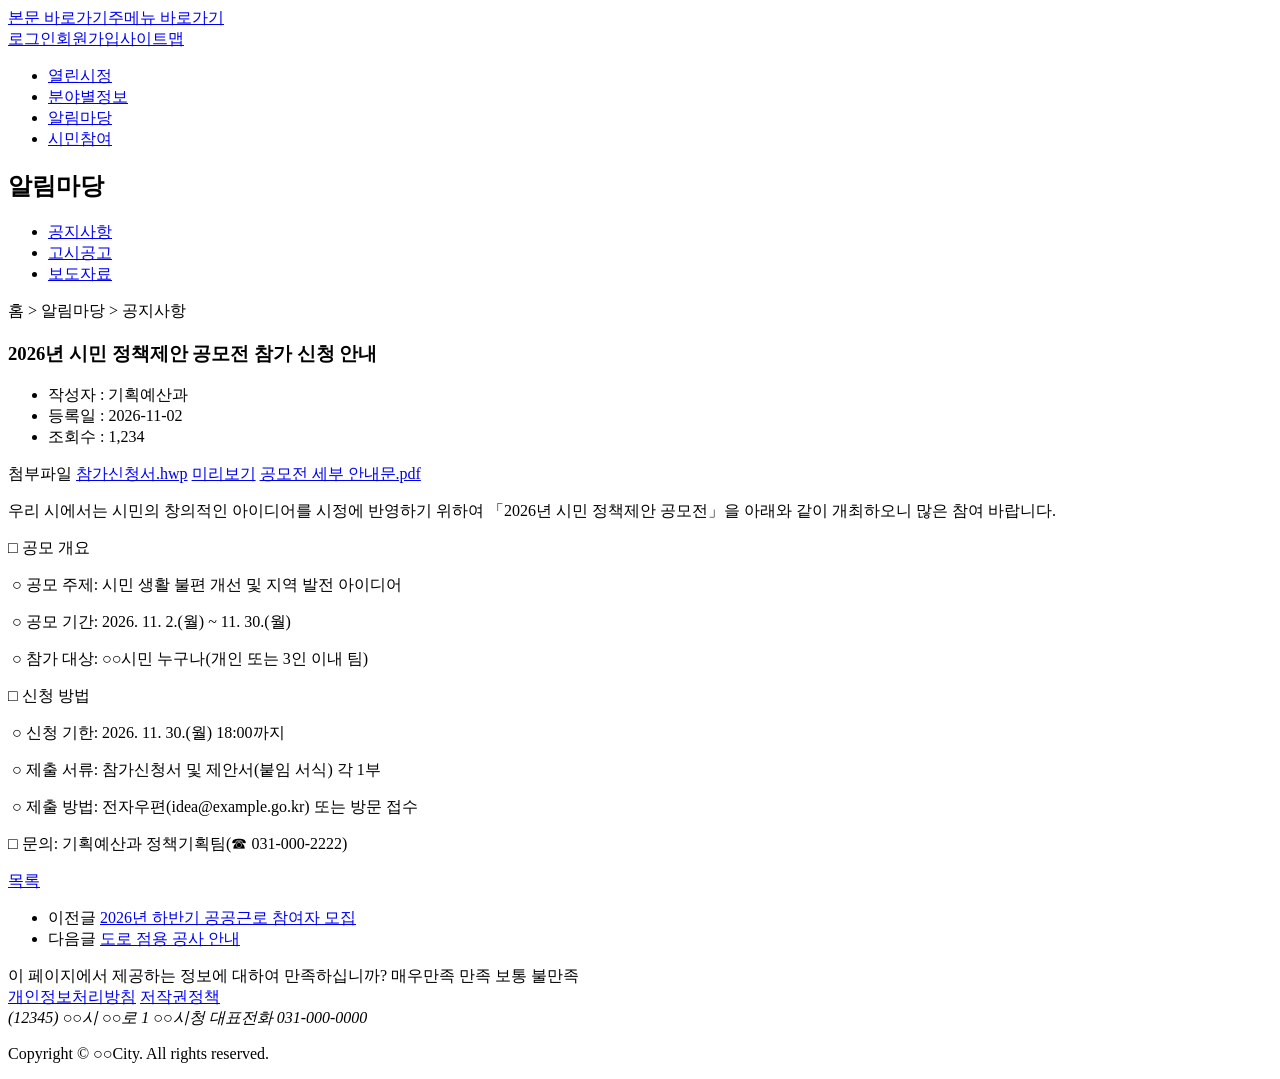
<file: sample_data/formats/홈페이지_게시판_공지.html>
<!DOCTYPE html>
<html lang="ko">
<head><meta charset="utf-8"><title>공지사항 상세보기 | ○○시청</title></head>
<body>
<div id="skip"><a href="#contents">본문 바로가기</a><a href="#gnb">주메뉴 바로가기</a></div>
<div id="header">
  <div class="util"><a href="/login">로그인</a><a href="/join">회원가입</a><a href="/sitemap">사이트맵</a></div>
  <ul id="gnb"><li><a href="/a">열린시정</a></li><li><a href="/b">분야별정보</a></li><li><a href="/c">알림마당</a></li><li><a href="/d">시민참여</a></li></ul>
</div>
<div id="container">
  <div id="lnb"><h2>알림마당</h2><ul><li><a href="/n1">공지사항</a></li><li><a href="/n2">고시공고</a></li><li><a href="/n3">보도자료</a></li></ul></div>
  <div id="contents">
    <div class="location">홈 &gt; 알림마당 &gt; 공지사항</div>
    <div class="board_view">
      <div class="view_header">
        <h3 class="subject">2026년 시민 정책제안 공모전 참가 신청 안내</h3>
        <ul class="info"><li>작성자 : 기획예산과</li><li>등록일 : 2026-11-02</li><li>조회수 : 1,234</li></ul>
      </div>
      <div class="file_area"><span>첨부파일</span>
        <a href="/files/download.do?fileSn=1">참가신청서.hwp</a> <a href="#" onclick="preview(1)">미리보기</a>
        <a href="/files/download.do?fileSn=2">공모전 세부 안내문.pdf</a>
      </div>
      <div class="view_cont">
        <p>우리 시에서는 시민의 창의적인 아이디어를 시정에 반영하기 위하여 「2026년 시민 정책제안 공모전」을 아래와 같이 개최하오니 많은 참여 바랍니다.</p>
        <p>□ 공모 개요</p>
        <p>&nbsp;○ 공모 주제: 시민 생활 불편 개선 및 지역 발전 아이디어</p>
        <p>&nbsp;○ 공모 기간: 2026. 11. 2.(월) ~ 11. 30.(월)</p>
        <p>&nbsp;○ 참가 대상: ○○시민 누구나(개인 또는 3인 이내 팀)</p>
        <p>□ 신청 방법</p>
        <p>&nbsp;○ 신청 기한: 2026. 11. 30.(월) 18:00까지</p>
        <p>&nbsp;○ 제출 서류: 참가신청서 및 제안서(붙임 서식) 각 1부</p>
        <p>&nbsp;○ 제출 방법: 전자우편(idea@example.go.kr) 또는 방문 접수</p>
        <p>□ 문의: 기획예산과 정책기획팀(☎ 031-000-2222)</p>
      </div>
    </div>
    <div class="btn_area"><a href="/list">목록</a></div>
    <ul class="prev_next"><li>이전글 <a href="/p">2026년 하반기 공공근로 참여자 모집</a></li><li>다음글 <a href="/n">도로 점용 공사 안내</a></li></ul>
    <div class="satisfaction">이 페이지에서 제공하는 정보에 대하여 만족하십니까? 매우만족 만족 보통 불만족</div>
  </div>
</div>
<div id="footer"><a href="/privacy">개인정보처리방침</a> <a href="/copy">저작권정책</a>
  <address>(12345) ○○시 ○○로 1 ○○시청 대표전화 031-000-0000</address>
  <p>Copyright © ○○City. All rights reserved.</p></div>
</body>
</html>
</file>
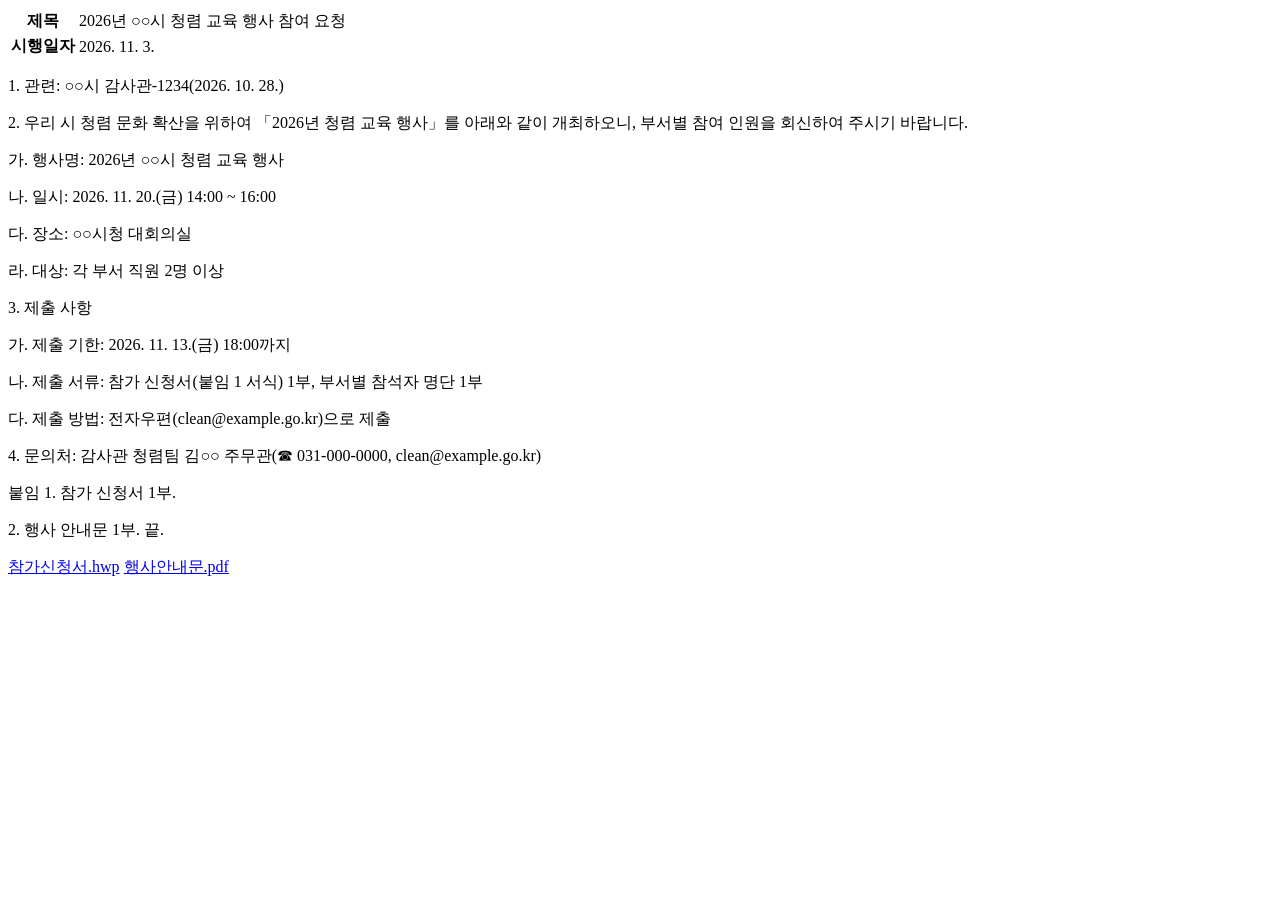
<file: sample_data/notice/예시_공문.html>
<!doctype html>
<html lang="ko"><head><meta charset="utf-8"><title>문서 보기</title></head>
<body>
<div class="doc">
<table>
<tr><th>제목</th><td>2026년 ○○시 청렴 교육 행사 참여 요청</td></tr>
<tr><th>시행일자</th><td>2026. 11. 3.</td></tr>
</table>
<p>1. 관련: ○○시 감사관-1234(2026. 10. 28.)</p>
<p>2. 우리 시 청렴 문화 확산을 위하여 「2026년 청렴 교육 행사」를 아래와 같이 개최하오니, 부서별 참여 인원을 회신하여 주시기 바랍니다.</p>
<p>가. 행사명: 2026년 ○○시 청렴 교육 행사</p>
<p>나. 일시: 2026. 11. 20.(금) 14:00 ~ 16:00</p>
<p>다. 장소: ○○시청 대회의실</p>
<p>라. 대상: 각 부서 직원 2명 이상</p>
<p>3. 제출 사항</p>
<p>가. 제출 기한: 2026. 11. 13.(금) 18:00까지</p>
<p>나. 제출 서류: 참가 신청서(붙임 1 서식) 1부, 부서별 참석자 명단 1부</p>
<p>다. 제출 방법: 전자우편(clean@example.go.kr)으로 제출</p>
<p>4. 문의처: 감사관 청렴팀 김○○ 주무관(☎ 031-000-0000, clean@example.go.kr)</p>
<p>붙임 1. 참가 신청서 1부.</p>
<p>2. 행사 안내문 1부. 끝.</p>
<div class="files">
<a href="files/참가신청서.txt" download>참가신청서.hwp</a>
<a href="files/행사안내문.txt">행사안내문.pdf</a>
</div>
</div>
</body></html>
</file>
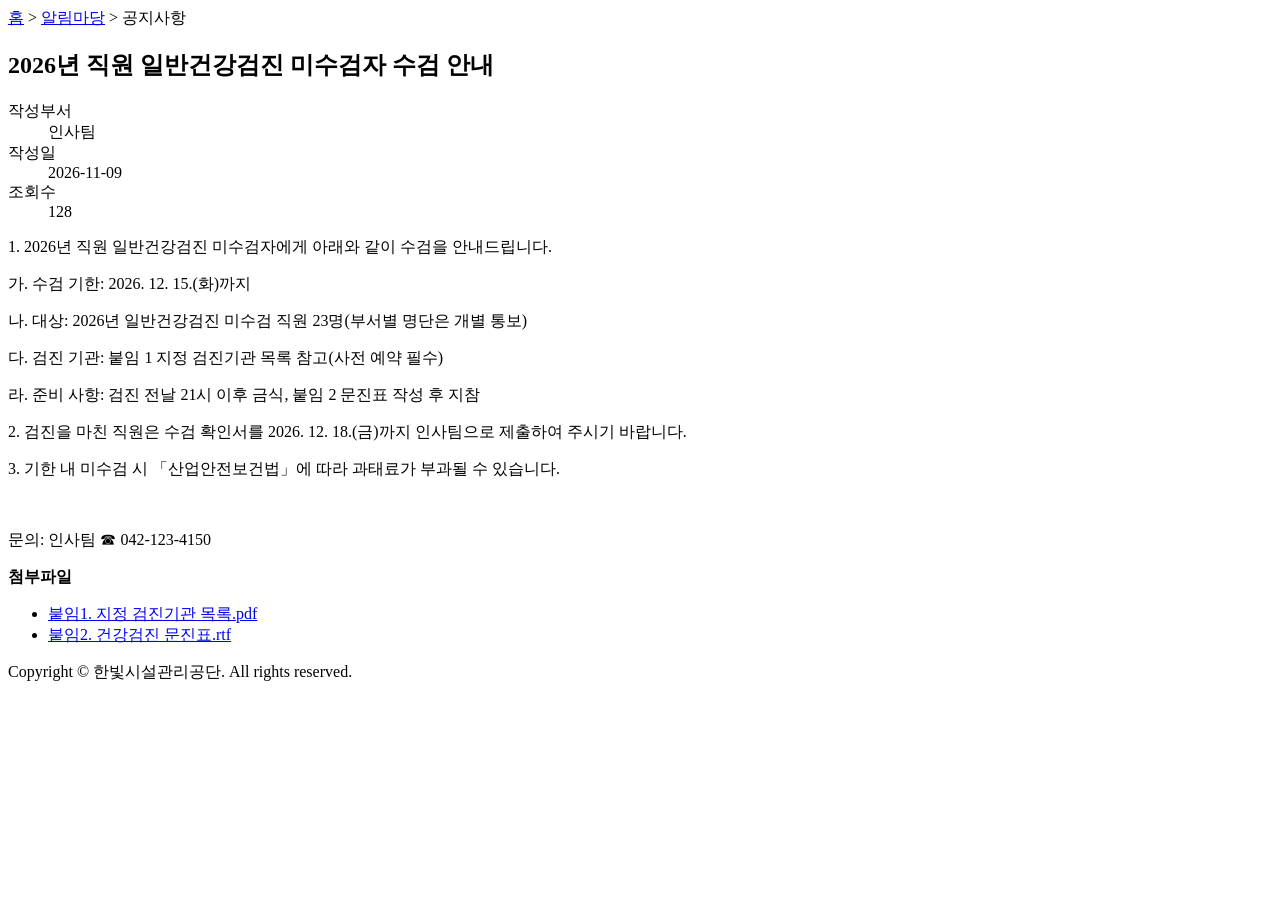
<file: sample_data/시연/07_건강검진/2026년 직원 일반건강검진 미수검자 수검 안내.html>
<!doctype html><html lang="ko"><head><meta charset="utf-8"><title>2026년 직원 일반건강검진 미수검자 수검 안내 | 공지사항 | 한빛시설관리공단</title></head>
<body><header><nav><a href="/">홈</a> &gt; <a href="/board">알림마당</a> &gt; 공지사항</nav></header>
<main><div class="board-view"><h2 class="subject">2026년 직원 일반건강검진 미수검자 수검 안내</h2>
<dl class="info"><dt>작성부서</dt><dd>인사팀</dd><dt>작성일</dt><dd>2026-11-09</dd><dt>조회수</dt><dd>128</dd></dl>
<div class="content"><p>1. 2026년 직원 일반건강검진 미수검자에게 아래와 같이 수검을 안내드립니다.</p><p>  가. 수검 기한: 2026. 12. 15.(화)까지</p><p>  나. 대상: 2026년 일반건강검진 미수검 직원 23명(부서별 명단은 개별 통보)</p><p>  다. 검진 기관: 붙임 1 지정 검진기관 목록 참고(사전 예약 필수)</p><p>  라. 준비 사항: 검진 전날 21시 이후 금식, 붙임 2 문진표 작성 후 지참</p><p>2. 검진을 마친 직원은 수검 확인서를 2026. 12. 18.(금)까지 인사팀으로 제출하여 주시기 바랍니다.</p><p>3. 기한 내 미수검 시 「산업안전보건법」에 따라 과태료가 부과될 수 있습니다.</p><p>&nbsp;</p><p>문의: 인사팀 ☎ 042-123-4150</p></div>
<div class="file"><strong>첨부파일</strong><ul><li><a href="/board/download.do?fileNo=1">붙임1. 지정 검진기관 목록.pdf</a></li><li><a href="/board/download.do?fileNo=2">붙임2. 건강검진 문진표.rtf</a></li></ul></div></div></main>
<footer>Copyright © 한빛시설관리공단. All rights reserved.</footer></body></html>
</file>
